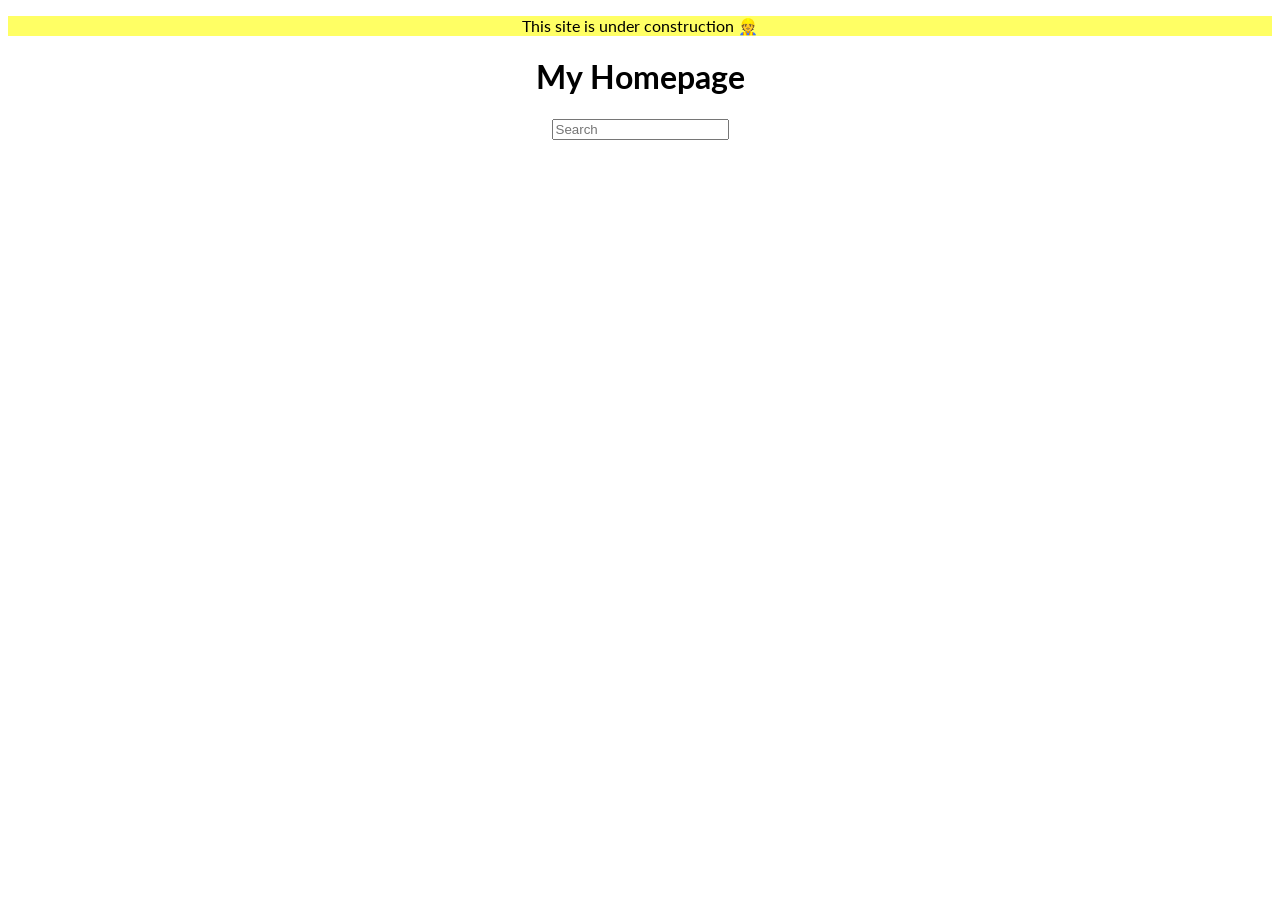
<file: index.html>
<!DOCTYPE html>
<html lang="en">
  <head>
    <meta charset="UTF-8" />
    <meta name="viewport" content="width=device-width, initial-scale=1.0" />
    <title>Document</title>
    <link rel="preconnect" href="https://fonts.googleapis.com" />
    <link rel="preconnect" href="https://fonts.gstatic.com" crossorigin />
    <link
      href="https://fonts.googleapis.com/css2?family=Lato&display=swap"
      rel="stylesheet"
    />
    <link rel="stylesheet" href="style.css" />
  </head>
  <body>
    <div id="notification-banner"><p>This site is under construction 👷</p></div>
    <h1>My Homepage</h1>
    <div><input type="text" placeholder="Search" /></div>
  </body>
</html>
</file>
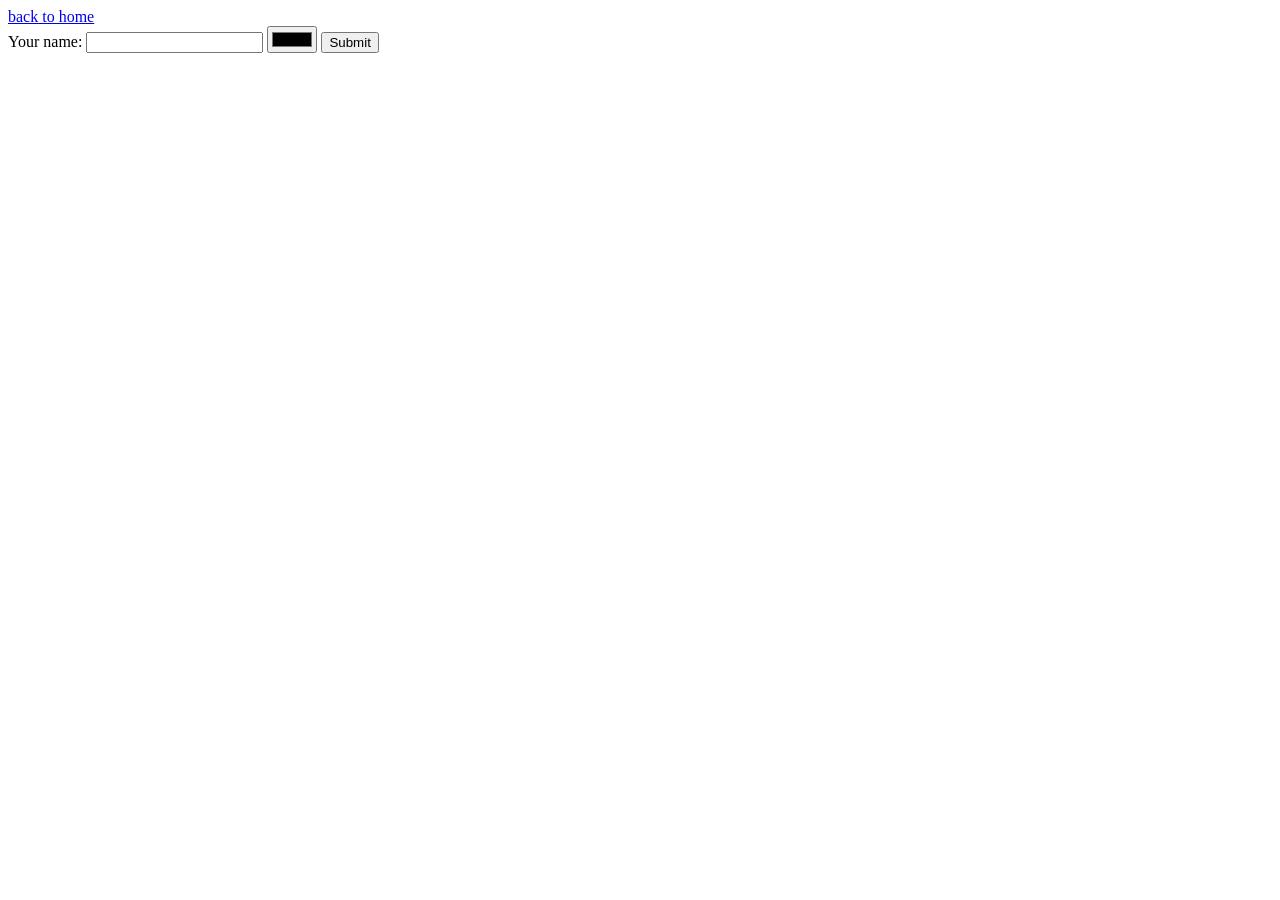
<file: contactme.html>
<!DOCTYPE html>
<html lang="en">
<head>
    <meta charset="UTF-8">
    <meta http-equiv="X-UA-Compatible" content="IE=edge">
    <meta name="viewport" content="width=device-width, initial-scale=1.0">
    <title>Contact Me | Angel's Homepage</title>
</head>
<body>
    <a href="index.html">back to home</a>

    <form action="">
        <label for="">Your name:</label>
        <input type="text" title="Enter your name!">
        <input type="color" name="" id="" title = "color picker">
        <input type="submit">
    </form>
</body>
</html>
</file>
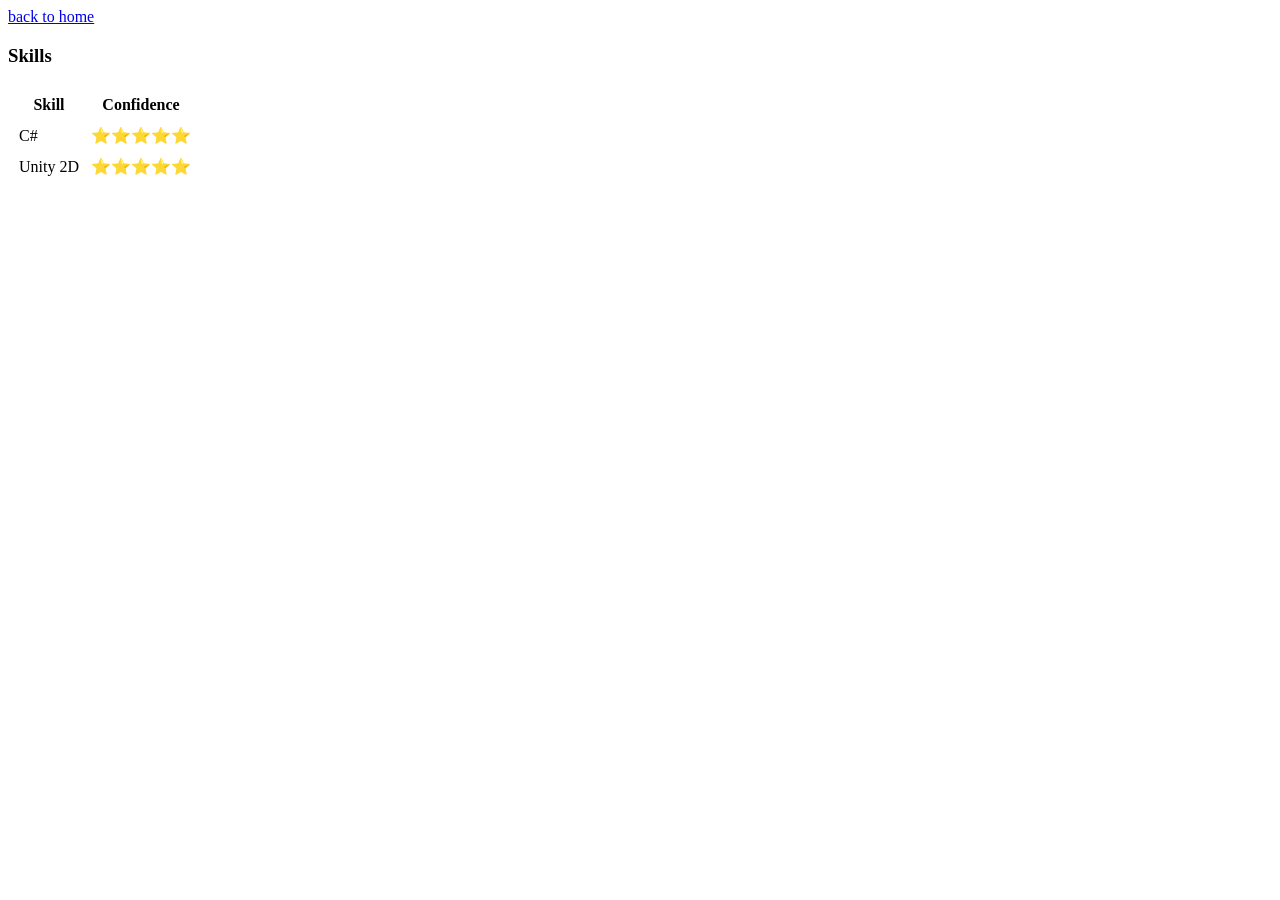
<file: otherpage.html>
<!DOCTYPE html>
<html lang="en">
<head>
    <meta charset="UTF-8">
    <meta http-equiv="X-UA-Compatible" content="IE=edge">
    <meta name="viewport" content="width=device-width, initial-scale=1.0">

    <title>Document</title>
</head>
<body>
    <a href="index.html">back to home</a>

    <h3>Skills</h3>
    <table cellspacing ="10">
        <thead>
            <tr>
                <th>Skill</th>
                <th>Confidence</th>
            </tr>
        </thead>
        <tbody>
            <tr>
                <td>C#</td>
                <td>⭐⭐⭐⭐⭐</td>
            </tr>
            <tr>
                <td>Unity 2D</td>
                <td>⭐⭐⭐⭐⭐</td>
            </tr>
        </tbody>
    </table>
    
</body>
</html>
</file>
<file: style.css>
body {
  font-family: "Lato", sans-serif;
  text-align: center;
}

#notification-banner {
  background-color: rgb(255, 255, 100);
}
</file>
